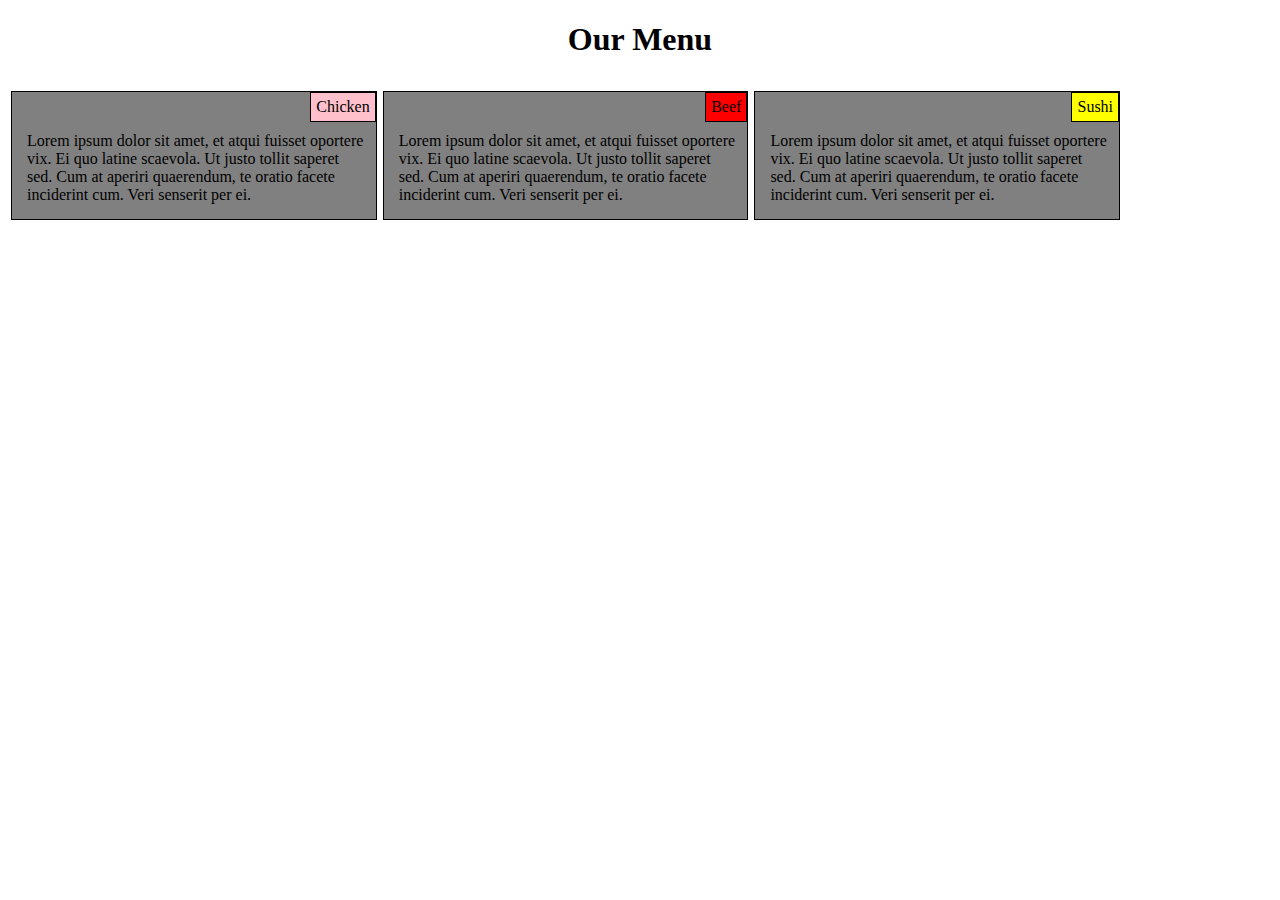
<file: module2-solution/index.html>
<!DOCTYPE html>
<html>
<head>
	<title>Module 2- solution</title>
	<link rel="stylesheet" type="text/css" href="styles.css">
</head>
<body>
	<h1> Our Menu </h1>
<div>
	<div id="Chicken" class="col-lg-4 col-md-6 col-sm-12">
		<p id="C">Chicken</p>
		<div class="cont"> 
		Lorem ipsum dolor sit amet, et atqui fuisset oportere vix. Ei quo latine scaevola. Ut justo tollit saperet sed. Cum at aperiri quaerendum, te oratio facete inciderint cum. Veri senserit per ei.
		</div>
	</div>
	<div id="Beef" class="col-lg-4 col-md-6 col-sm-12">
		<p id="B">Beef</p>
		<div class="cont">Lorem ipsum dolor sit amet, et atqui fuisset oportere vix. Ei quo latine scaevola. Ut justo tollit saperet sed. Cum at aperiri quaerendum, te oratio facete inciderint cum. Veri senserit per ei.
		</div>

	</div>
	
	<div id="Sushi" class="col-lg-4 col-md-12 col-sm-12">
		<p id="S">Sushi</p>
		<div class="cont">
		Lorem ipsum dolor sit amet, et atqui fuisset oportere vix. Ei quo latine scaevola. Ut justo tollit saperet sed. Cum at aperiri quaerendum, te oratio facete inciderint cum. Veri senserit per ei.</div>
</div>
</div>

</body>
</html>
</file>
<file: module2-solution/styles.css>
*{
	font-family: cursive;
}

body{
	padding: 0;
	margin: 0;
}

div{
	box-sizing: border-box;
	padding: 10px;
}

#Chicken, #Beef, #Sushi{
	padding: 0px 0px 5px 5px;
	background-color: grey;
	border: 1px solid black;
	width: 365.7px;
}

#Chicken{
	margin-right: 5px;
}

#Beef{
	margin-right: 5px;
}

#Sushi{
	margin-right: 5px;
}

#C{
	background-color: pink;
}

#B{
	background-color: red;
}

#S{
	background-color: yellow;
}

.cont{
	clear: right;
}

.ro{
	width: 100%;
	text-align: center;
}

h1{
	text-align: center;
}
p{
	margin: 0;
	float: right;
	padding: 5px;
	border: 1px solid black;
	max-width: 250px;
}

@media (min-width: 992px){
	.col-lg-1, .col-lg-2, .col-lg-3, .col-lg-4, .col-lg-5, .col-lg-6, .col-lg-7, .col-lg-8, .col-lg-9, .col-lg-10, .col-lg-11, .col-lg-12{
		float: left;
		margin: 1px;
	}

	.col-lg-1{
		width: 8.33%;
	}
	.col-lg-2{
		width: 16.66%;
	}
	.col-lg-3{
		width: 25%;
	}
	.col-lg-4{
		width: 33%;
	}
	.col-lg-5{
		width: 41.66%;
	}
	.col-lg-6{
		width: 50%;
	}
	.col-lg-7{
		width: 58.33%;
	}
	.col-lg-8{
		width: 66.66%;
	}
	.col-lg-9{
		width: 75%;
	}
	.col-lg-10{
		width: 83.33%;
	}
	.col-lg-11{
		width: 91.66%;
	}
	.col-lg-12{
		width: 100%;
	}
}

@media (min-width: 768px) and (max-width: 991px){
	.col-md-1, .col-md-2, .col-md-3, .col-md-4, .col-md-5, .col-md-6, .col-md-7, .col-md-8, .col-md-9, .col-md-10, .col-md-11, .col-md-12{
		float: left;
		border: 1px solid black;
	}

	.col-md-1{
		width: 8.33%;
	}
	.col-md-2{
		width: 16.66%;
	}
	.col-md-3{
		width: 25%;
	}
	.col-md-4{
		width: 33%;
	}
	.col-md-5{
		width: 41.66%;
	}
	.col-md-6{
		width: 50%;
	}
	.col-md-7{
		width: 58.33%;
	}
	.col-md-8{
		width: 66.66%;
	}
	.col-md-9{
		width: 75%;
	}
	.col-md-10{
		width: 83.33%;
	}
	.col-md-11{
		width: 91.66%;
	}
	.col-md-12{
		width: 100%;
	}
}

@media (max-width: 767px){
	.col-sm-1, .col-sm-2, .col-sm-3, .col-sm-4, .col-sm-5, .col-sm-6, .col-sm-7, .col-sm-8, .col-sm-9, .col-sm-10, .col-sm-11, .col-sm-12{
		float: left;
		border: 1px solid black;
	}

	.col-sm-1{
		width: 8.33%;
	}
	.col-sm-2{
		width: 16.66%;
	}
	.col-sm-3{
		width: 25%;
	}
	.col-sm-4{
		width: 33%;
	}
	.col-sm-5{
		width: 41.66%;
	}
	.col-sm-6{
		width: 50%;
	}
	.col-sm-7{
		width: 58.33%;
	}
	.col-sm-8{
		width: 66.66%;
	}
	.col-sm-9{
		width: 75%;
	}
	.col-sm-10{
		width: 83.33%;
	}
	.col-sm-11{
		width: 91.66%;
	}
	.col-sm-12{
		width: 100%;
	}
}
</file>
